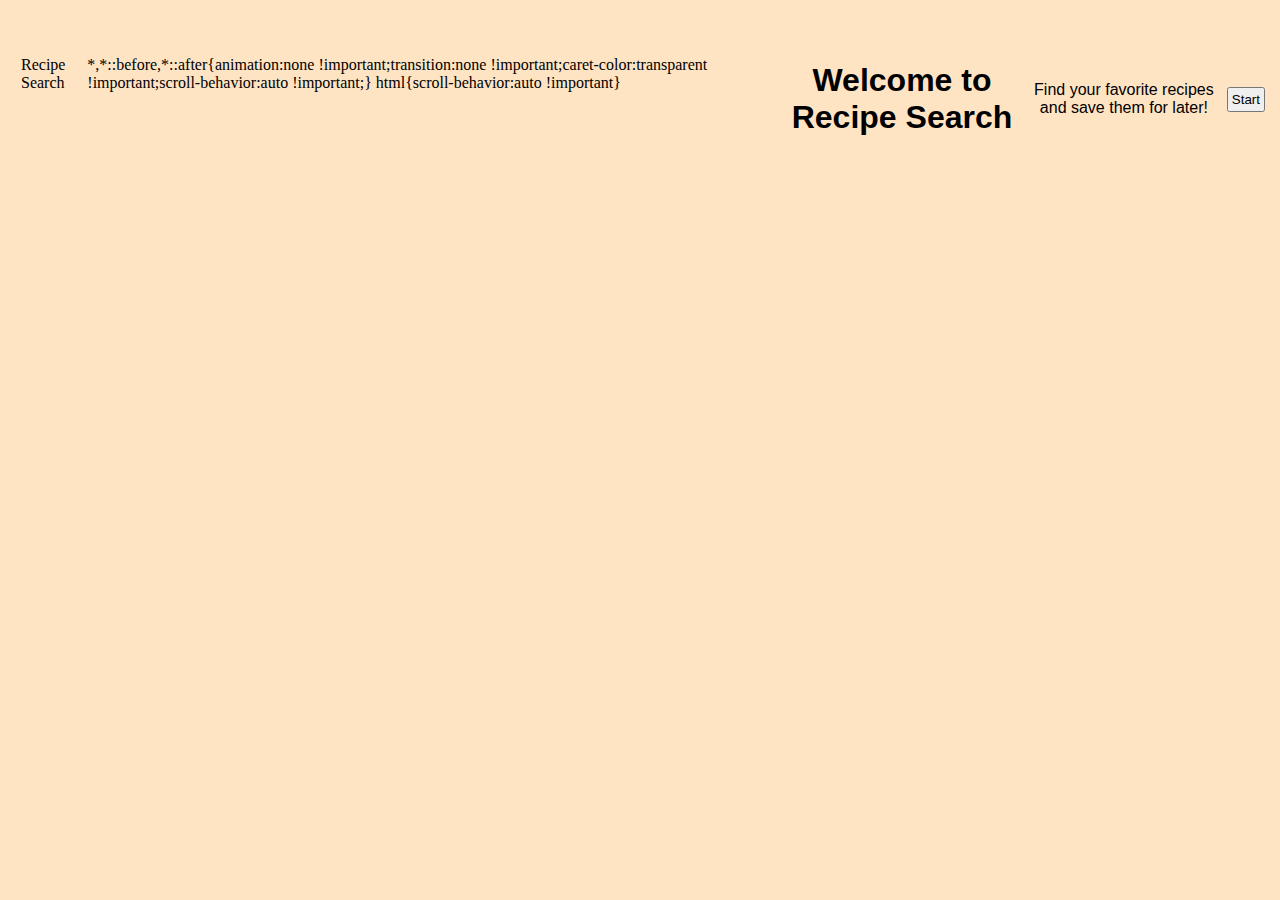
<file: index.html>
<!DOCTYPE html>
<html lang="en">
<head>
  <meta charset="UTF-8">
  <meta name="viewport" content="width=device-width, initial-scale=1.0">
  <title>Recipe Search</title>
    <link rel="stylesheet" href="./style.css">
</head>
<body>
  <div id="welcome-container">
    <h1>Welcome to Recipe Search</h1>
    <p>Find your favorite recipes and save them for later!</p>
    <button id="start-button">Start</button>
  </div>
  
  <div id="app-container">
    <input type="text" id="search-box" placeholder="Search for a meal">
    <button id="search-button">Search</button>
    <button id="surprise-button">Surprise Me</button>
    <div id="recipe-container"></div>
  </div>

  <script type="module" src="./app.js"></script>
</body>
</html>
</file>
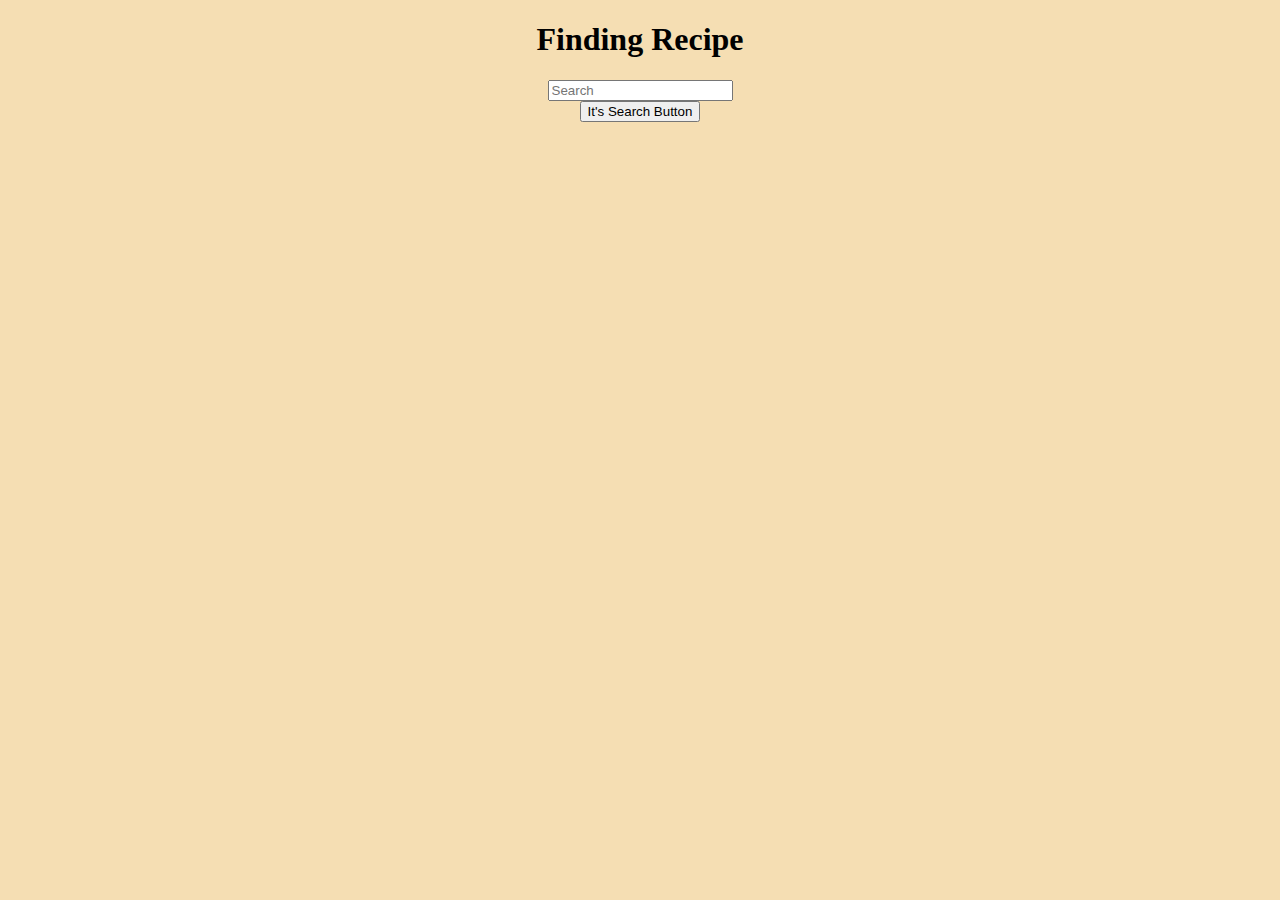
<file: recipieApp/index.html>
<!DOCTYPE html>
<html lang="en">
  <head>
    <meta charset="UTF-8" />
    <meta name="viewport" content="width=device-width, initial-scale=1.0" />
    <link rel="stylesheet" href="style.css" />
    <title>Recipe App</title>
  </head>
  <body>
    <h1>Finding Recipe</h1>
    <input type="text" placeholder="Search" id="search-box" />
    <button id="search-button">It's Search Button</button>
    <div id="recipe-container"></div>
  
    <script type="module" src="scripts.js"></script>
  </body>
</html>
</file>
<file: style.css>
* {
  margin: auto;
  padding: 3px;
  box-sizing: border-box;
  display:flex;
    align-items: center;
  justify-content: center;

}   
body {
  font-family: 'Roboto', sans-serif;
  background-color: bisque;
  margin: auto;
   display:flex;
    align-items: center;
  justify-content: center;
  
}

img {
  width: 10rem;
  height: 10rem;
  border-radius: 10px;
}
#app-container {
  display: none;
  align-items: center;
  justify-content: center;
}
#welcome-container {
  text-align: center;
  margin-top: 50px;
}
</file>
<file: recipieApp/style.css>
body {
    background-color: wheat;
    color: black;
    display: flex;
    align-items: center;
    justify-content: center;
    flex-direction: column;
    margin: auto;
 
}
.meal-container{
    display: flex;
    align-items: center;
    justify-content: center;
    flex-direction: column;
    margin: auto;
    padding: 1rem;
}
img{
    width: 10rem;
    height: 10rem;
    border-radius: 10px;
}
.meal-instructions {
    display: none; /* Initially hidden */
  }
  .meal-instructions.show {
    display: block; /* Visible when 'show' class is present */
  }
  

@media (min-width: 768px) {
    .hidden-content{
        visibility: visible;
    }
}
</file>
